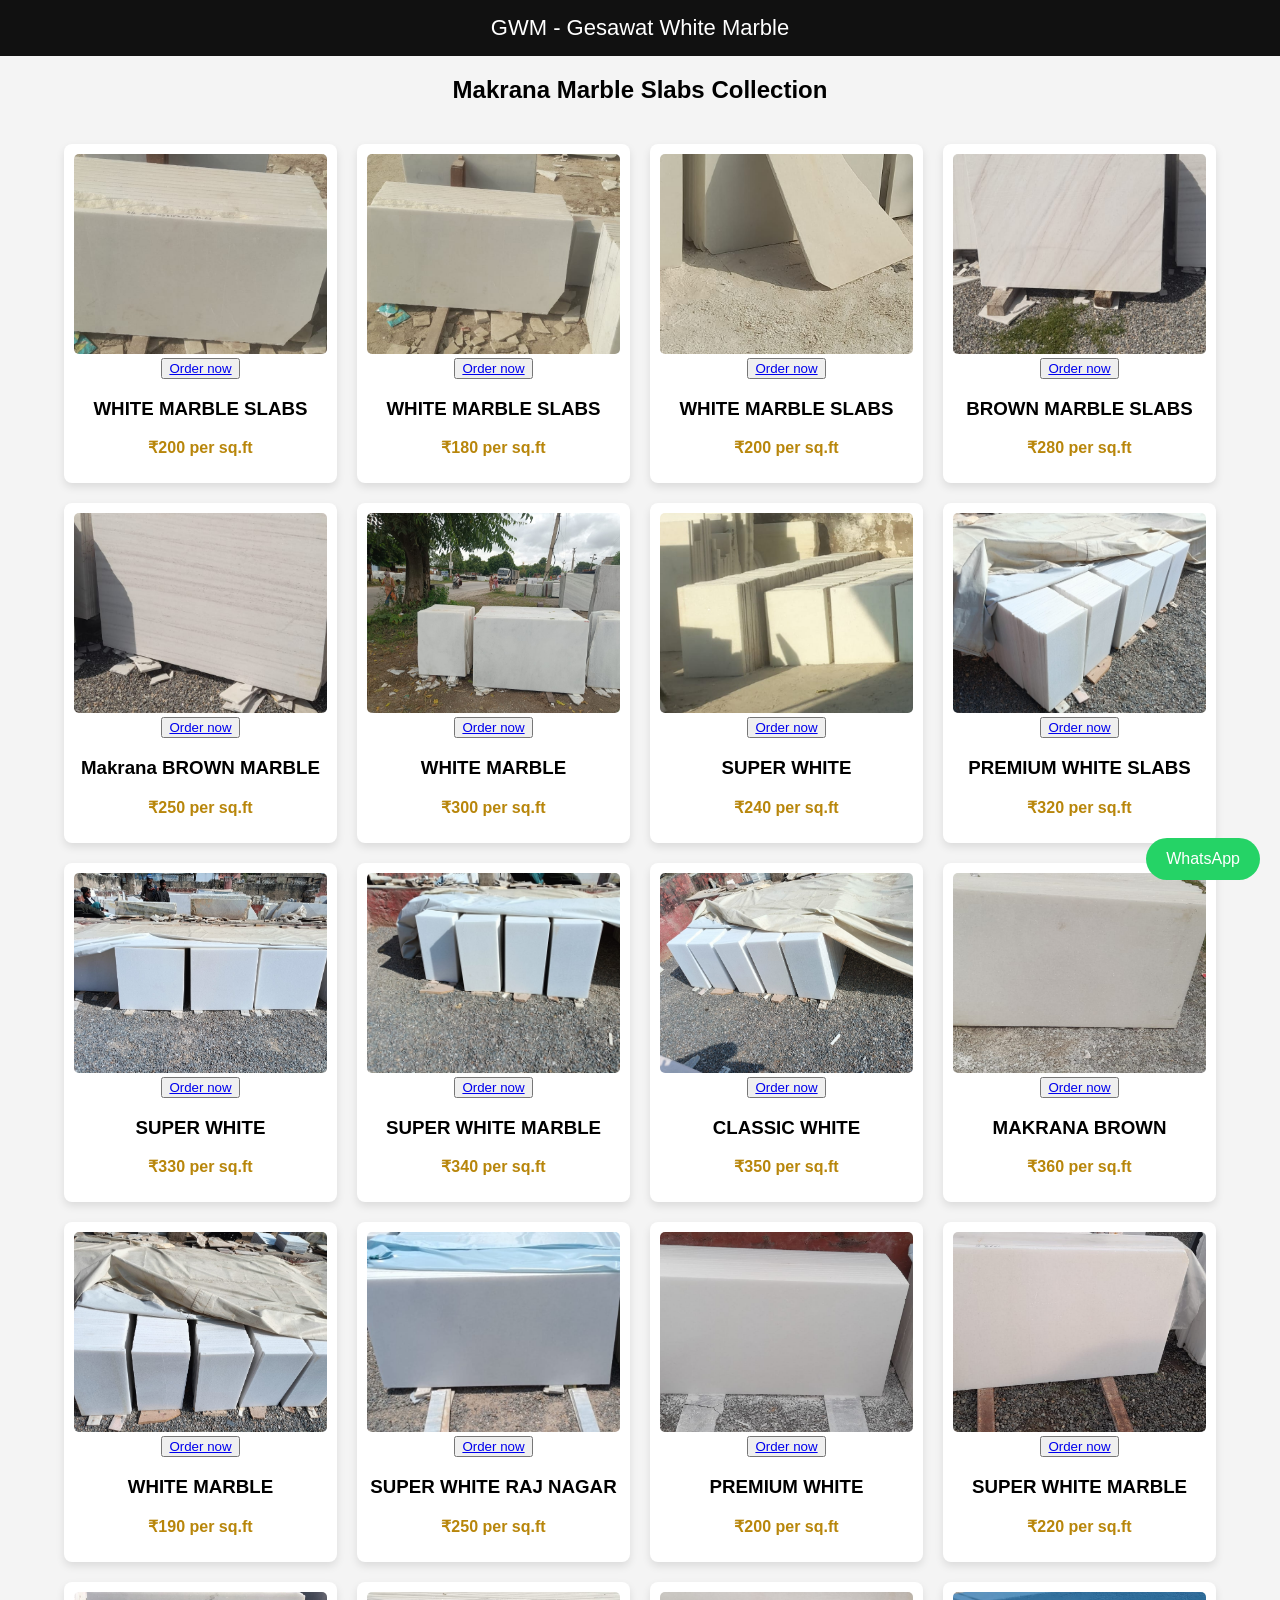
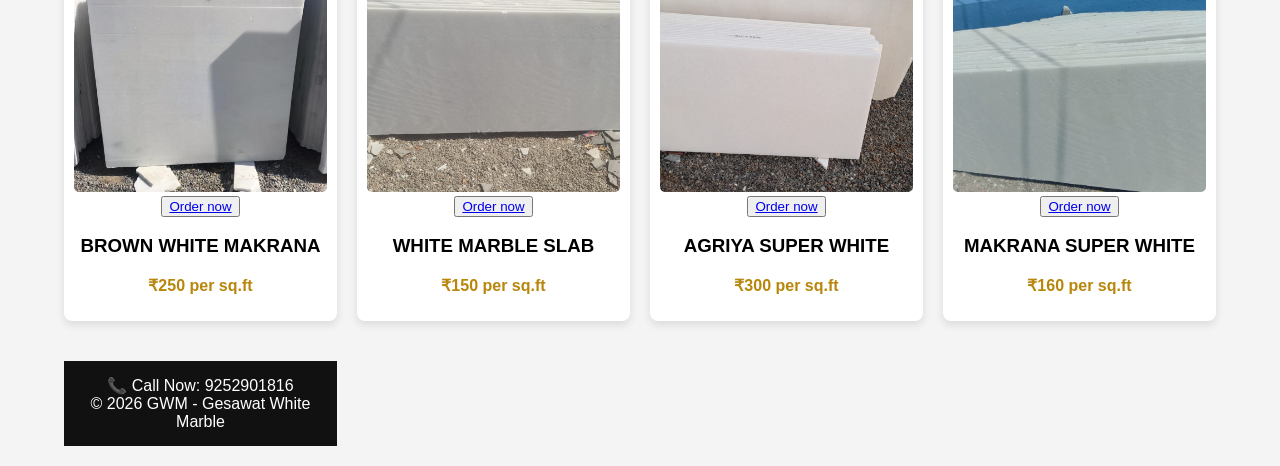
<file: classic.html>
<!DOCTYPE html>
<html>
<head>
<title>Makrana Marble - GWM</title>
<style>
body{
margin:0;
font-family:Arial, sans-serif;
background:#f4f4f4;
}

header{
background:#111;
color:white;
padding:15px;
text-align:center;
font-size:22px;
}

h2{
text-align:center;
margin:20px 0;
}

.grid{
display:grid;
grid-template-columns:repeat(auto-fit,minmax(250px,1fr));
gap:20px;
padding:20px;
width:90%;
margin:auto;
}

.card{
background:white;
padding:10px;
box-shadow:0 4px 8px rgba(0,0,0,0.1);
border-radius:8px;
text-align:center;
}

.card img{
width:100%;
height:200px;
object-fit:cover;
border-radius:5px;
}

.price{
color:#b8860b;
font-weight:bold;
margin-top:8px;
}

.whatsapp{
position:fixed;
bottom:20px;
right:20px;
background:#25D366;
color:white;
padding:12px 20px;
text-decoration:none;
border-radius:30px;
}
footer{
background:#111;
color:white;
text-align:center;
padding:15px;
margin-top:20px;
}
</style>
</head>

<body>

<header>
GWM - Gesawat White Marble
</header>

<h2>Makrana Marble Slabs Collection</h2>

<div class="grid">
    <div class="card">
        <a href="images/m1.jpeg" target="_blank">
            <img src="images/m1.jpeg" alt="Makrana Marble M1">
        </a>
        <button class="order-btn"><a href="https://wa.me/9252901816?"class="order-btn">Order now</a></button>
        
        <h3>WHITE MARBLE SLABS</h3>
        <p class="price">₹200 per sq.ft</p>
    </div>

    <div class="card">
        <a href="images/m2.jpeg" target="_blank">
            <img src="images/m2.jpeg" alt="Makrana Marble M2">
        </a>
                <button class="order-btn"><a href="https://wa.me/9252901816?"class="order-btn">Order now</a></button>

        <h3>WHITE MARBLE SLABS</h3>
        <p class="price">₹180 per sq.ft</p>
    </div>

    <div class="card">
        <a href="images/m3.jpeg" target="_blank">
            <img src="images/m3.jpeg" alt="Makrana Marble M3">
        </a>
                <button class="order-btn"><a href="https://wa.me/9252901816?"class="order-btn">Order now</a></button>

        <h3>WHITE MARBLE SLABS</h3>
        <p class="price">₹200 per sq.ft</p>
    </div>

    <div class="card">
        <a href="images/m4.jpeg" target="_blank">
            <img src="images/m4.jpeg" alt="Makrana Marble M4">
        </a>
                <button class="order-btn"><a href="https://wa.me/9252901816?"class="order-btn">Order now</a></button>
        <h3>BROWN MARBLE SLABS</h3>
        <p class="price">₹280 per sq.ft</p>
    </div>

    <div class="card">
        <a href="images/m5.jpeg" target="_blank">
            <img src="images/m5.jpeg" alt="Makrana Marble M5">
        </a>
        <button class="order-btn"><a href="https://wa.me/9252901816?"class="order-btn">Order now</a></button>
        <h3>Makrana BROWN MARBLE</h3>
        <p class="price">₹250 per sq.ft</p>
    </div>

    <div class="card">
        <a href="images/m6.jpeg" target="_blank">
            <img src="images/m6.jpeg" alt="Makrana Marble M6">
        </a>
        <button class="order-btn"><a href="https://wa.me/9252901816?"class="order-btn">Order now</a></button>
        <h3>WHITE MARBLE</h3>
        <p class="price">₹300 per sq.ft</p>
    </div>

    <div class="card">
        <a href="images/m7.jpeg" target="_blank">
            <img src="images/m7.jpeg" alt="Makrana Marble M7">
        </a>
        <button class="order-btn"><a href="https://wa.me/9252901816?"class="order-btn">Order now</a></button>
        <h3>SUPER WHITE</h3>
        <p class="price">₹240 per sq.ft</p>
    </div>

    <div class="card">
        <a href="images/m8.jpeg" target="_blank">
            <img src="images/m8.jpeg" alt="Makrana Marble M8">
        </a>
        <button class="order-btn"><a href="https://wa.me/9252901816?"class="order-btn">Order now</a></button>
        <h3>PREMIUM WHITE SLABS</h3>
        <p class="price">₹320 per sq.ft</p>
    </div>

    <div class="card">
        <a href="images/m9.jpeg" target="_blank">
            <img src="images/m9.jpeg" alt="Makrana Marble M9">
        </a>
        <button class="order-btn"><a href="https://wa.me/9252901816?"class="order-btn">Order now</a></button>
        <h3>SUPER WHITE</h3>
        <p class="price">₹330 per sq.ft</p>
    </div>

    <div class="card">
        <a href="images/m10.jpeg" target="_blank">
            <img src="images/m10.jpeg" alt="Makrana Marble M10">
        </a>
        <button class="order-btn"><a href="https://wa.me/9252901816?"class="order-btn">Order now</a></button>
        <h3>SUPER WHITE MARBLE</h3>
        <p class="price">₹340 per sq.ft</p>
    </div>

    <div class="card">
        <a href="images/m11.jpeg" target="_blank">
            <img src="images/m11.jpeg" alt="Makrana Marble M11">
        </a>
        <button class="order-btn"><a href="https://wa.me/9252901816?"class="order-btn">Order now</a></button>
        <h3>CLASSIC WHITE</h3>
        <p class="price">₹350 per sq.ft</p>
    </div>

    <div class="card">
        <a href="images/m12.jpeg" target="_blank">
            <img src="images/m12.jpeg" alt="Makrana Marble M12">
        </a>
        <button class="order-btn"><a href="https://wa.me/9252901816?"class="order-btn">Order now</a></button>
        <h3>MAKRANA BROWN</h3>
        <p class="price">₹360 per sq.ft</p>
    </div>

    <div class="card">
        <a href="images/m13.jpeg" target="_blank">
            <img src="images/m13.jpeg" alt="Makrana Marble M13">
        </a>
        <button class="order-btn"><a href="https://wa.me/9252901816?"class="order-btn">Order now</a></button>
        <h3>WHITE MARBLE</h3>
        <p class="price">₹190 per sq.ft</p>
    </div>

    <div class="card">
        <a href="images/m14.jpeg" target="_blank">
            <img src="images/m14.jpeg" alt="Makrana Marble M14">
        </a>
        <button class="order-btn"><a href="https://wa.me/9252901816?"class="order-btn">Order now</a></button>
        <h3>SUPER WHITE RAJ NAGAR</h3>
        <p class="price">₹250 per sq.ft</p>
    </div>

    <div class="card">
        <a href="images/m15.jpeg" target="_blank">
            <img src="images/m15.jpeg" alt="Makrana Marble M15">
        </a>
        <button class="order-btn"><a href="https://wa.me/9252901816?"class="order-btn">Order now</a></button>
        <h3>PREMIUM WHITE</h3>
        <p class="price">₹200 per sq.ft</p>
    </div>
 <div class="card">
        <a href="images/m16.jpeg" target="_blank">
            <img src="images/m16.jpeg" alt="Makrana Marble M15">
        </a>
        <button class="order-btn"><a href="https://wa.me/9252901816?"class="order-btn">Order now</a></button>
        <h3>SUPER WHITE MARBLE</h3>
        <p class="price">₹220 per sq.ft</p>
    </div>
     <div class="card">
        <a href="images/m17.jpeg" target="_blank">
            <img src="images/m17.jpeg" alt="Makrana Marble M15">
        </a>
        <button class="order-btn"><a href="https://wa.me/9252901816?"class="order-btn">Order now</a></button>
        <h3>BROWN WHITE MAKRANA</h3>
        <p class="price">₹250 per sq.ft</p>
    </div>
 <div class="card">
        <a href="images/m18.jpeg" target="_blank">
            <img src="images/m18.jpeg" alt="Makrana Marble M15">
        </a>
        <button class="order-btn"><a href="https://wa.me/9252901816?"class="order-btn">Order now</a></button>
        <h3>WHITE MARBLE SLAB</h3>
        <p class="price">₹150 per sq.ft</p>
    </div>
 <div class="card">
        <a href="images/m19.jpeg" target="_blank">
            <img src="images/m19.jpeg" alt="Makrana Marble M15">
        </a>
        <button class="order-btn"><a href="https://wa.me/9252901816?"class="order-btn">Order now</a></button>
        <h3>AGRIYA SUPER WHITE</h3>
        <p class="price">₹300 per sq.ft</p>
    </div>
     <div class="card">
        <a href="images/m20.jpeg" target="_blank">
            <img src="images/m20.jpeg" alt="Makrana Marble M15">
        </a>
        <button class="order-btn"><a href="https://wa.me/9252901816?"class="order-btn">Order now</a></button>
        <h3>MAKRANA SUPER WHITE</h3>
        <p class="price">₹160 per sq.ft</p>
    </div>
    <footer>

📞 Call Now: 9252901816 <br>
© 2026 GWM - Gesawat White Marble
</footer>

<a href="https://wa.me/919252901816" class="whatsapp" target="_blank">
WhatsApp
</a>

</body>
</html>
</file>
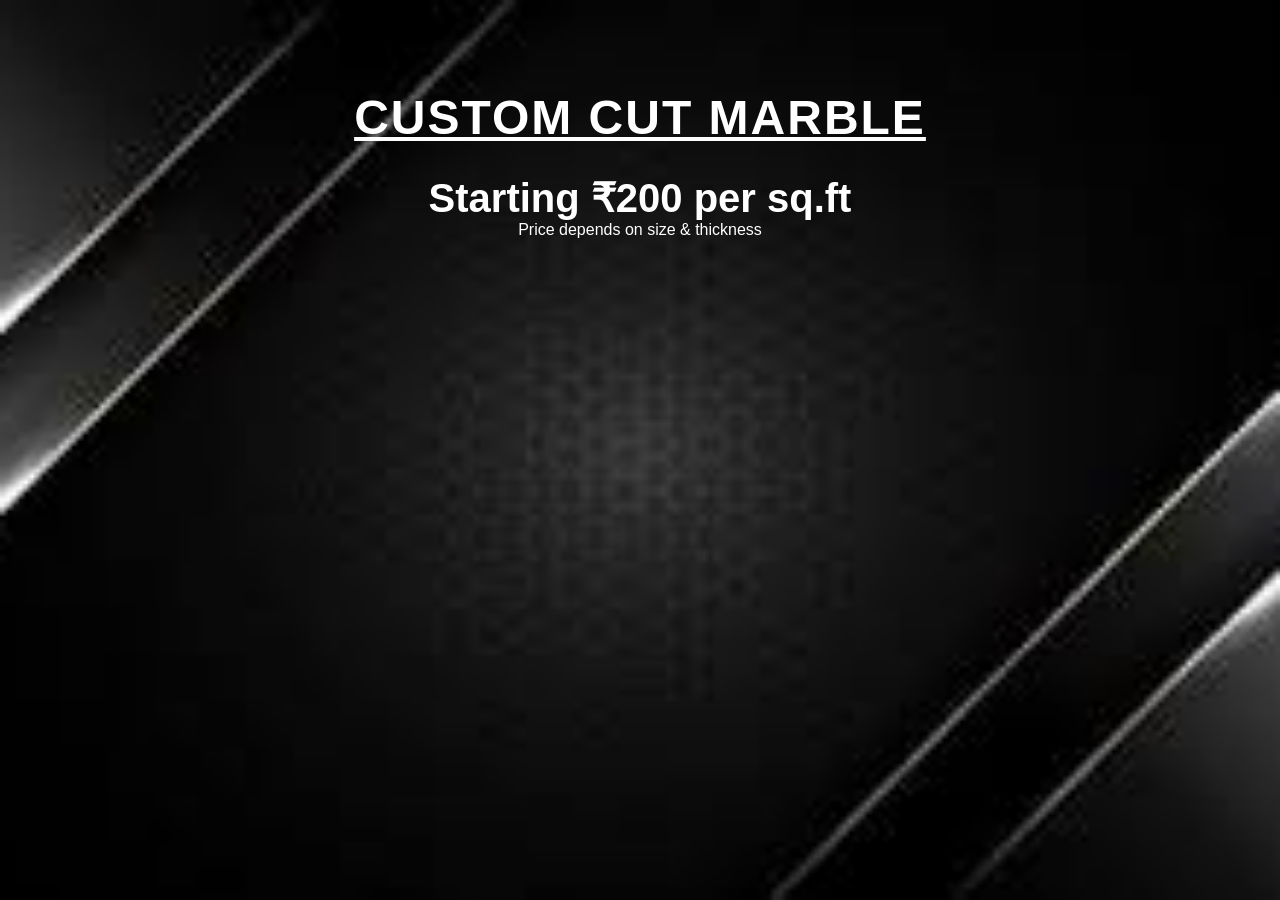
<file: custom.html>
<!DOCTYPE html>
<html>
<head>
<title>Custom Marble - GWM</title>
<link rel="stylesheet" href="style.css">
</head>
<body>

<section class="section">
<h2>Custom Cut Marble</h2>
<p>Starting ₹200 per sq.ft</p>
<p>Price depends on size & thickness</p>
</section>

</body>
</html>
</file>
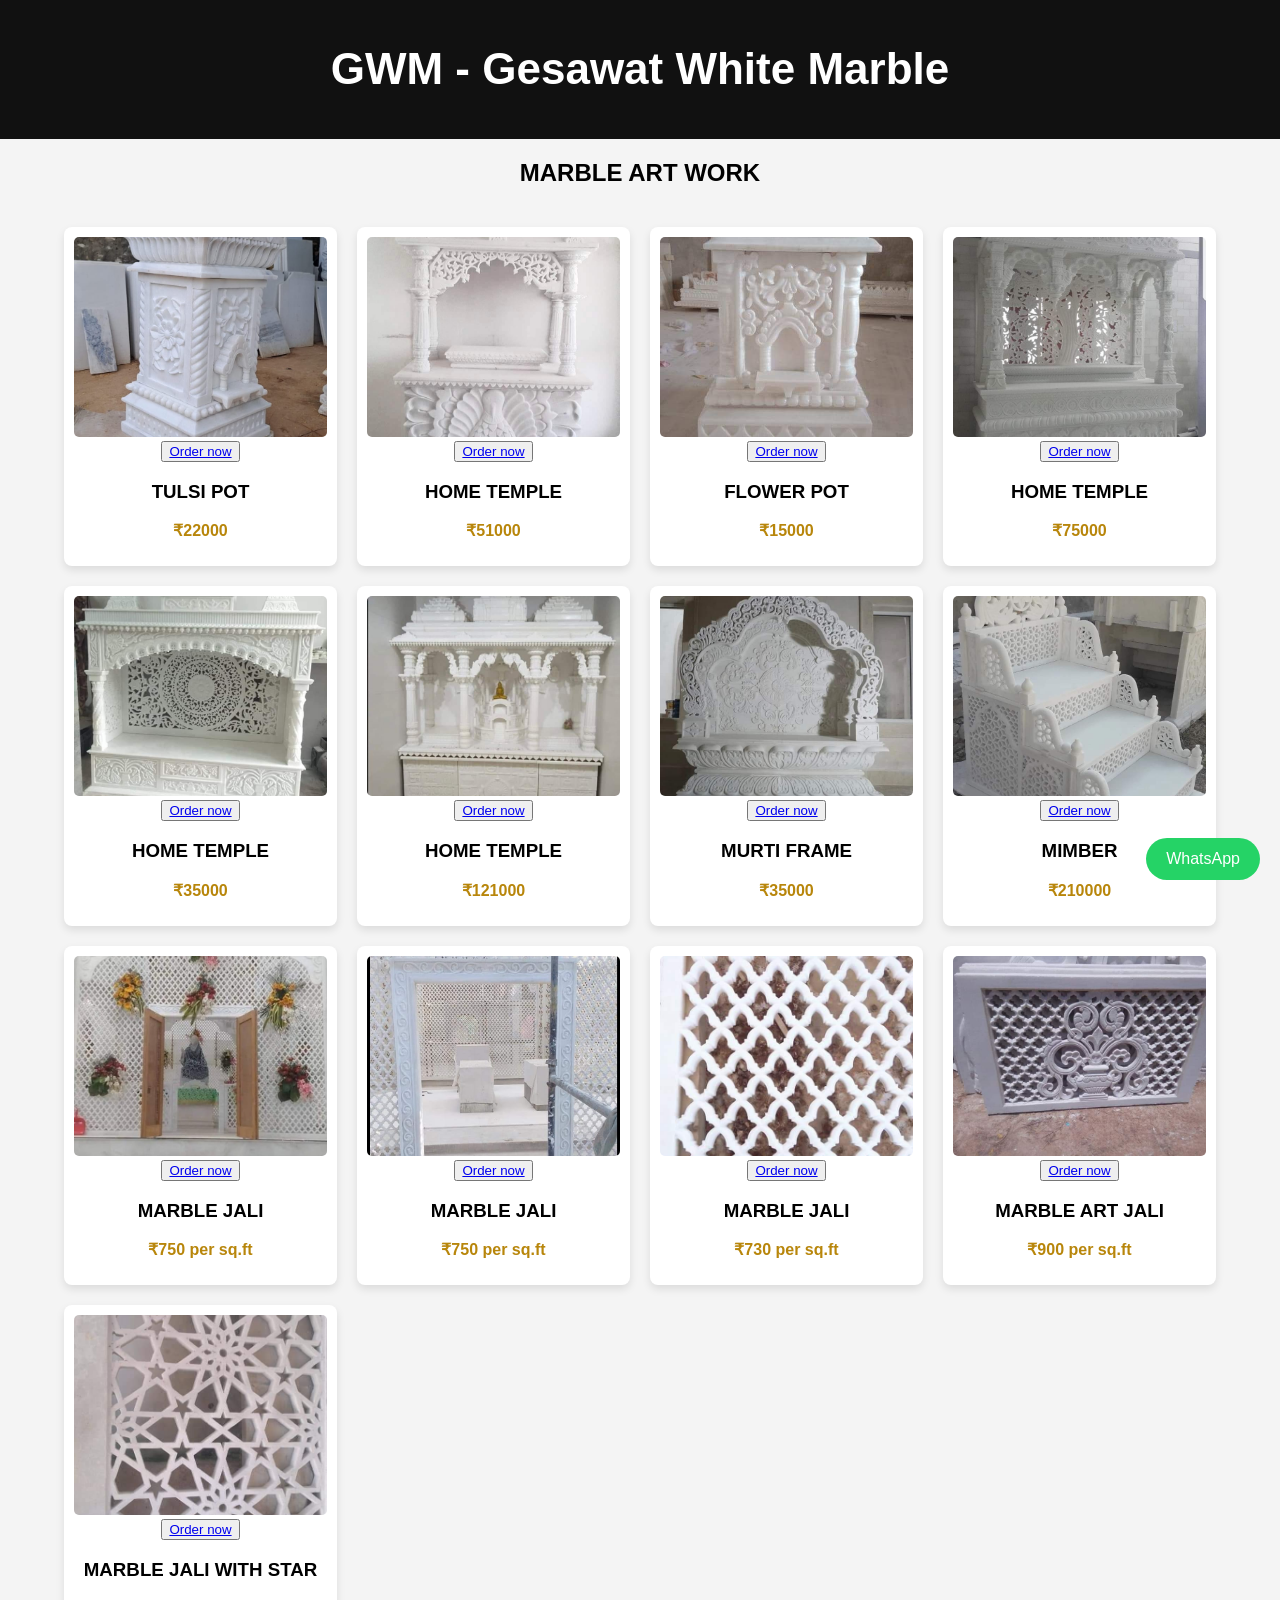
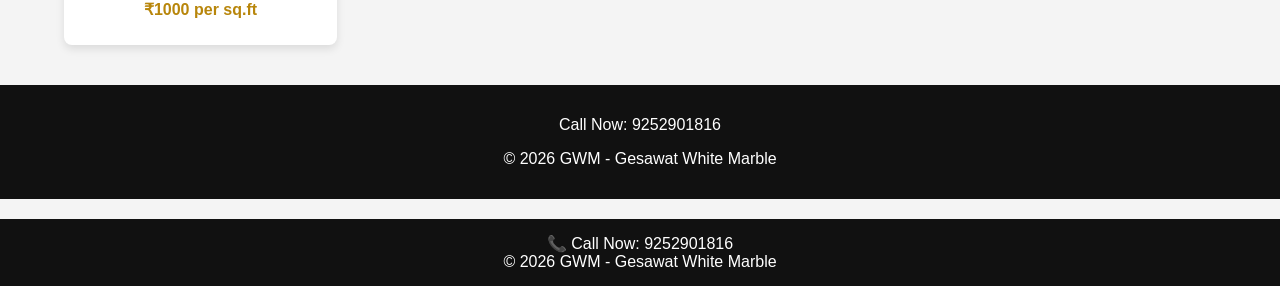
<file: makrana.html>
<!DOCTYPE html>
<html>
<head>
<title>MARBLE ART WORK - GWM</title>

<style>
body{
margin:0;
font-family:Arial, sans-serif;
background:#f4f4f4;
}

header{
background:#111;
color:white;
padding:15px;
text-align:center;
font-size:22px;
}

h2{
text-align:center;
margin:20px 0;
}

.grid{
display:grid;
grid-template-columns:repeat(auto-fit,minmax(250px,1fr));
gap:20px;
padding:20px;
width:90%;
margin:auto;
}

.card{
background:white;
padding:10px;
box-shadow:0 4px 8px rgba(0,0,0,0.1);
border-radius:8px;
text-align:center;
}

.card img{
width:100%;
height:200px;
object-fit:cover;
border-radius:5px;
}

.price{
color:#b8860b;
font-weight:bold;
margin-top:8px;
}

.whatsapp{
position:fixed;
bottom:20px;
right:20px;
background:#25D366;
color:white;
padding:12px 20px;
text-decoration:none;
border-radius:30px;
}
footer{
background:#111;
color:white;
text-align:center;
padding:15px;
margin-top:20px;
}
</style>
</head>
<header>
    <h1>GWM - Gesawat White Marble</h1>
</header>

<h2 class="h2">MARBLE ART WORK</h2>

<div class="grid">

    <div class="card">
        <a href="images/m21.jpeg" target="_blank"><img src="images/m21.jpeg" alt="Marble M21"></a>
        <button class="order-btn"><a href="https://wa.me/9252901816?"class="order-btn">Order now</a></button>
        <h3>TULSI POT</h3>
        <p class="price">₹22000</p>
    </div>

    <div class="card">
        <a href="images/m22.jpeg" target="_blank"><img src="images/m22.jpeg" alt="Marble M22"></a>
        <button class="order-btn"><a href="https://wa.me/9252901816?"class="order-btn">Order now</a></button>
        <h3>HOME TEMPLE</h3>
        <p class="price">₹51000</p>
    </div>

    <div class="card">
        <a href="images/m23.jpeg" target="_blank"><img src="images/m23.jpeg" alt="Marble M23"></a>
        <button class="order-btn"><a href="https://wa.me/9252901816?"class="order-btn">Order now</a></button>
        <h3>FLOWER POT</h3>
        <p class="price">₹15000</p>
    </div>

    <div class="card">
        <a href="images/m24.jpeg" target="_blank"><img src="images/m24.jpeg" alt="Marble M24"></a>
        <button class="order-btn"><a href="https://wa.me/9252901816?"class="order-btn">Order now</a></button>
        <h3>HOME TEMPLE</h3>
        <p class="price">₹75000</p>
    </div>

    <div class="card">
        <a href="images/m25.jpeg" target="_blank"><img src="images/m25.jpeg" alt="Marble M25"></a>
        <button class="order-btn"><a href="https://wa.me/9252901816?"class="order-btn">Order now</a></button>
        <h3>HOME TEMPLE</h3>
        <p class="price">₹35000</p>
    </div>

    <div class="card">
        <a href="images/m26.jpeg" target="_blank"><img src="images/m26.jpeg" alt="Marble M26"></a>
        <button class="order-btn"><a href="https://wa.me/9252901816?"class="order-btn">Order now</a></button>
        <h3>HOME TEMPLE</h3>
        <p class="price">₹121000</p>
    </div>

    <div class="card">
        <a href="images/m27.jpeg" target="_blank"><img src="images/m27.jpeg" alt="Marble M27"></a>
        <button class="order-btn"><a href="https://wa.me/9252901816?"class="order-btn">Order now</a></button>
        <h3>MURTI FRAME</h3>
        <p class="price">₹35000</p>
    </div>

    <div class="card">
        <a href="images/m28.jpeg" target="_blank"><img src="images/m28.jpeg" alt="Marble M28"></a>
        <button class="order-btn"><a href="https://wa.me/9252901816?"class="order-btn">Order now</a></button>
        <h3>MIMBER</h3>
        <p class="price">₹210000</p>
    </div>

    <div class="card">
        <a href="images/m29.jpeg" target="_blank"><img src="images/m29.jpeg" alt="Marble M29"></a>
        <button class="order-btn"><a href="https://wa.me/9252901816?"class="order-btn">Order now</a></button>
        <h3>MARBLE JALI </h3>
        <p class="price">₹750 per sq.ft</p>
    </div>

    <div class="card">
        <a href="images/m30.jpeg" target="_blank"><img src="images/m30.jpeg" alt="Marble M30"></a>
        <button class="order-btn"><a href="https://wa.me/9252901816?"class="order-btn">Order now</a></button>
        <h3>MARBLE JALI</h3>
        <p class="price">₹750 per sq.ft</p>
    </div>

    <div class="card">
        <a href="images/m31.jpeg" target="_blank"><img src="images/m31.jpeg" alt="Marble M31"></a>
        <button class="order-btn"><a href="https://wa.me/9252901816?"class="order-btn">Order now</a></button>
        <h3>MARBLE JALI</h3>
        <p class="price">₹730 per sq.ft</p>
    </div>

    <div class="card">
        <a href="images/m32.jpeg" target="_blank"><img src="images/m32.jpeg" alt="Marble M32"></a>
        <button class="order-btn"><a href="https://wa.me/9252901816?"class="order-btn">Order now</a></button>
        <h3>MARBLE ART JALI</h3>
        <p class="price">₹900 per sq.ft</p>
    </div>

    <div class="card">
        <a href="images/m33.jpeg" target="_blank"><img src="images/m33.jpeg" alt="Marble M33"></a>
        <button class="order-btn"><a href="https://wa.me/9252901816?"class="order-btn">Order now</a></button>
        <h3>MARBLE JALI WITH STAR</h3>
        <p class="price">₹1000 per sq.ft</p>
    </div>

</div> <footer>
    <p>Call Now: 9252901816</p>
    <p>© 2026 GWM - Gesawat White Marble</p>
</footer>
<body>
<footer>
📞 Call Now: 9252901816 <br>
© 2026 GWM - Gesawat White Marble
</footer>

<a href="https://wa.me/919252901816" class="whatsapp" target="_blank">
WhatsApp
</a>

</body>
</div>
</file>
<file: style.css>
*{
margin:0;
padding:0;
box-sizing:border-box;
font-family:Arial, sans-serif;
}

body{
background:#f4f4f4;
}

header{
background:#111;
padding:15px 0;
}
.section p:first-of-type{
    font-size: 40px;
    font-weight: 800;
}


.container{
width:90%;
margin:auto;
}

nav{
display:flex;
justify-content:space-between;
align-items:center;
}

.logo{
color:#d4af37;
font-size:22px;
font-weight:bold;
}

nav ul{
list-style:none;
display:flex;
}

nav ul li{
margin-left:20px;
}

nav ul li a{
color:white;
text-decoration:none;
}

nav ul li a:hover{
color:#d4af37;
}

/* HERO SECTION */
/* ===== HERO SLIDER ===== */
.hero{
height:90vh;
background:linear-gradient(rgba(0,0,0,.6),
rgba(0,0,0,.6)),
url([data-uri]) center/cover;
display:flex;
justify-content:center;
align-items:center;
color:#fff;
text-align:center;
}

.hero h1{
font-size:50px;
}

.btn{
display:inline-block;
background:#caa34d;
padding:12px 25px;
margin-top:20px;
color:#fff;
text-decoration:none;
transition:.3s;
}

.btn:hover{
background:#a67c2d;
}


.btn:hover{
background:#d4af37;
}

footer{
background:#111;
color:white;
text-align:center;
padding:15px;
}

.whatsapp-btn{
position:fixed;
bottom:20px;
right:20px;
background:#25D366;
color:white;
padding:12px 18px;
border-radius:50px;
text-decoration:none;
font-weight:bold;
}
body {
    background-image: url('[data-uri]'); /* Yahan apni photo ka sahi naam likhein */
    background-size: cover;
    background-position: center;
    background-attachment: fixed;
    background-repeat: no-repeat;
}
/* Sirf Contact Page ko middle mein laane ke liye */
.contact-body {
    display: flex;
    flex-direction: column;
    justify-content: center;
    align-items: center;
    min-height: 100vh;
    margin: 0;
}

/* Contact box ko bada aur saaf dikhane ke liye */
.contact-body .section {
    background: rgba(255, 255, 255, 0.85); /* Transparent white box */
    padding: 40px;
    border-radius: 15px;
    text-align: center;
    max-width: 600px;
    width: 90%;
    box-shadow: 0 10px 30px rgba(0,0,0,0.3);
}

/* Heading aur Text ko bada karein */
.contact-body .section h2 {
    font-size: 3rem;
    margin-bottom: 20px;
}

.contact-body .section p {
    font-size: 1.5rem;
    margin: 10px 0;
}
/* Ye sirf Contact page ke content ko center karega, header ko nahi */
.contact-only {
    margin: 0;
    background-image: url('marble-bg.jpg'); /* Aapki background photo */
    background-size: cover;
    background-position: center;
    background-attachment: fixed;
}

/* Sirf contact ke section (dappe) ko beech mein laane ke liye */
.contact-only .section {
    background: rgba(255, 255, 255, 0.9); /* Safed transparent box */
    padding: 60px 40px;
    border-radius: 20px;
    text-align: center;
    
    /* Ise screen ke beech mein laane ke liye */
    position: absolute;
    top: 55%;
    left: 50%;
    transform: translate(-50%, -50%);
    
    width: 90%;
    max-width: 550px;
    box-shadow: 0 10px 30px rgba(0,0,0,0.3);
}

/* Text ko bada (Large) karne ke liye */
.contact-only .section h2 {
    font-size: 3.5rem; /* Badi heading */
    margin-bottom: 20px;
}

.contact-only .section p {
    font-size: 1.6rem; /* Bade numbers aur naam */
    margin: 15px 0;
    color: #000;
}
.hero {
    display: flex;
    align-items: flex-start; /* Isse content upar chala jayega */
    justify-content: center;
    height: 60vh; /* Ya jo bhi aapne height rakhi ho */
    padding-top: 0px; /* Upar se thoda gap dene ke liye */
}

.hero h1 {
    color: white;
    margin-top: 0; 
    font-size: 3rem; /* Aap apne hisab se adjust kar sakte hain */
}
.section {
    color: white;
    text-align: center; /* Text aur button dono ko center karne ke liye */
    padding: 50px 80px;
}
.section h2 {
    color: white;
    text-decoration: rgb(253, 253, 253) underline;
    
}

.section button, .section .btn { 
    /* Agar aapne anchor tag <a> use kiya hai toh yahan .section a likhein */
    display: inline-block;
    background-color: rgb(158, 180, 48);
    padding: 30px 50px; /* Isse button bada ho jayega */
    font-size: 1.5rem;   /* Text thoda bada dikhega */
    margin-top: 20px;
    cursor: pointer;
}
.product-card {
    position: relative; /* Ye zaroori hai */
    text-align: center;
}

.btn {
    position: absolute;
    top: 50%;         /* Upar se 50% niche */
    left: 50%;        /* Left se 50% aage */
    transform: translate(-50%, -50%); /* Perfect centering ke liye */
    background-color: rgba(0, 0, 0, 0.7); /* Thoda transparent background */
    color: white;
    padding: 10px 20px;
    border: none;
    cursor: pointer;
}
.product-card {
    display: flex;
    flex-direction: column;
    align-items: center; /* Saara content (image, text, button) center kar dega */
    justify-content: center;
    padding: 0px;
}

.product-card img {
    max-width: 100%;
    height: auto;
    margin-bottom: 10px;
}

.btn {
    width: fit-content; /* Button ko poori width lene se rokega */
   background-color: #33326f;
    padding: 12px 24px;
    font-weight: bold;
}
.product-card img {
    width: 100%;      /* Isse photo card ki poori width tak badi ho jayegi */
    height: 400px;    /* Aap height apni pasand ke mutabiq set kar sakte hain */
    object-fit: cover; /* Isse photo khinchegi (stretch) nahi, balki sahi se fit hogi */
    border-radius: 15px; /* Thode curved corners ke liye (optional) */
}
.product-card h3 {
    font-size: 28px;       /* Size badhane ke liye (aap 32px bhi kar sakte hain) */
    font-weight: 800;       /* Zyada bold karne ke liye */
    margin-top: 15px;       /* Photo se thoda niche gap dene ke liye */
    margin-bottom: 5px;     /* Niche wale text se gap kam karne ke liye */
    color: #000;            /* Dark black color ke liye */
    text-transform: uppercase; /* Agar saare letters bade chahiye toh ye add karein */
}/* "Our Marble Collection" Heading ke liye */
h2 {
    font-size: 48px;       /* Isse size bada ho jayega */
    font-weight: 900;       /* Extra bold karne ke liye */
    text-align: center;     /* Beech mein laane ke liye */
    text-transform: uppercase; /* Saare letters bade karne ke liye (Optional) */
    letter-spacing: 2px;    /* Letters ke beech thoda gap */
    margin-top: 40px;       /* Upar se thoda gap */
    margin-bottom: 30px;    /* Niche photo se thoda gap */
    color: #222;            /* Dark color professional look ke liye */
    font-family: 'Arial Black', sans-serif; /* Bold font family */
}/* Card ko relative banayein taaki button iske hisab se move ho */
.card, .product-card {
    position: relative;
    overflow: hidden; /* Photo se bahar na jaye */
}

/* Button ki styling */
.order-btn {
    position: absolute;
    top: 50%;         /* Upar se bilkul beech mein */
    left: 50%;        /* Left se bilkul beech mein */
    transform: translate(-50%, -50%); /* Perfect centering alignment */
    
    background-color: #da9220; /* Sunehra/Orange color */
    color: rgb(34, 7, 7);
    padding: 10px 20px;
    border: none;
    border-radius: 5px;
    font-weight: bold;
    cursor: pointer;
    z-index: 20;      /* Photo ke upar dikhne ke liye */
    display: block;   /* Ya hover par dikhane ke liye 'none' karein */
}

/* Hover Effect (Optional: Jab mouse le jayein tabhi button dikhe) */
.card .order-btn {
    opacity: 0;
    transition: 0.3s;
}

.card:hover .order-btn {
    opacity: 1;
}
/* Container ko relative rakhein taaki button photo ke andar rahe */
.img-container {
    position: relative;
    width: 100%;
}

/* Button ko center mein lane ki styling */
.order-btn {
    position: absolute;
    top: 50%;
    left: 50%;
    transform: translate(-50%, -50%); /* Perfect centering */
    
    background-color: #25D366; /* WhatsApp green ya koi bhi bright color */
    color: white;
    padding: 10px 20px;
    border: none;
    border-radius: 5px;
    font-weight: bold;
    cursor: pointer;
    box-shadow: 0px 4px 10px rgba(0,0,0,0.3);
    z-index: 5;
}

/* Hover effect taaki sundar lage */
.order-btn:hover {
    background-color: #128C7E;
    transform: translate(-50%, -50%) scale(1.1);
}/* 1. Photo ke container ko set karein */
.img-container {
    position: relative; /* Ye zaroori hai button ko andar rakhne ke liye */
    width: 100%;
    display: inline-block;
}

/* 2. Button ko photo ke center mein layein */
.order-btn {
    position: absolute;
    top: 50%;
    left: 50%;
    transform: translate(-50%, -50%); /* Perfect center alignment */
    
    /* Button ka look */
    background-color: #25D366; /* WhatsApp Green */
    color: white;
    padding: 12px 24px;
    border: none;
    border-radius: 8px;
    font-weight: bold;
    font-size: 16px;
    cursor: pointer;
    box-shadow: 0px 4px 15px rgba(0,0,0,0.4);
    display: block; /* Hamesha dikhne ke liye */
}

/* 3. Hover karne par thoda effect (optional) */
.order-btn:hover {
    background-color: #1
    %) scale(1.1);
}
.hero h1 {
    font-size: 80px;         /* Size ko 80px ya isse zyada karein aur bada dikhane ke liye */
    font-weight: 900;       /* Extra bold look ke liye */
    text-shadow: 3px 2px 10px rgba(0,0,0,0.5); /* Background image par text ko ubhaarne ke liye */
    margin-bottom: 30px;
    text-transform: uppercase; /* Saare letters bade karne ke liye */
}.btn {
    padding: 20px 45px;    /* Pehla number (20px) height badhayega, dusra (40px) width */
    font-size: 24px;       /* Text ko bada aur saaf dikhane ke liye */
    font-weight: bold;     /* Text ko thoda mota (bold) karne ke liye */
    min-width: 250px;      /* Aap fixed width bhi de sakte hain agar button chota lag raha ho */
    cursor: pointer;
    background-color: #333; /* Blackish background jo aapke design mein hai */
    color: white;
    border: none;
    transition: 1000s;      /* Smooth effect ke liye */
}

/* Hover karne par button thoda aur bada dikhe */
.btn:hover {
    transform: scale(1.1); 
    background-color: #000;
}
/* Logo (GWM) ko bada karne ke liye */
.logo {
    font-size: 60px;         /* Isse GWM bada ho jayega */
    font-weight: 900;       /* Zyada bold dikhane ke liye */
    color: #FFD700;         /* Golden color barkrar rakhne ke liye */
}

/* Navigation links (Home, Products, etc.) ko bada karne ke liye */
nav ul li a {
    font-size: 40px;         /* Links ka size badhane ke liye */
    font-weight: 1000;       /* Thoda bold look dene ke liye */
    padding: 10px 15px;     /* Beech mein gap badhane ke liye */
    text-decoration: none;
    color: white;
}

/* Header ka height thoda badhane ke liye (agar zarurat ho) */
header .container {
    display: flex;
    justify-content: space-between;
    align-items: center;
    padding: 20px 50;        /* Header ko thoda upar-niche se jagah dene ke liye */
}
hero h1 {
    font-size: 60px; /* Ise 80 se 60 kar dein */
    text-align: center;
}
/* Puri grid ko set karne ke liye */
.grid {
    display: grid;
    grid-template-columns: 1fr;  /*Isse sab kuch ek hi clm me ayi */     
    gap: 20px;            /* Photos ke beech ka gap */
    padding: 20px;
    max-width: 600px;
    margin: 0 auto;       /* Screen ke beech mein lane ke liye */
}

/* Har ek marble card ki styling */
.card {
    position: relative;   /* Button ko photo ke upar lane ke liye zaroori hai */
    background: #211f1f;
    border: 1px solid #070707;
    border-radius: 10px;
    overflow: hidden;     /* Photo ko card se bahar na nikalne de */
    text-align: center;
    padding-bottom: 15px;
    box-shadow: 0 6px 8px rgba(0,0,0,0.1);
}

/* Photo ki size barabar karne ke liye */
.card img {
    width: 450%;
    height: 200px;        /* Sabhi photos ki height ek jaisi rahegi */
    object-fit: cover;    /* Photo kategi nahi, barabar fit hogi */
    display: block;
}

/* Order Now Button jo photo ke upar dikhega */
.order-btn {
    position: absolute;
    top: 40%;             /* Photo ke beech mein */
    left: 50%;
    transform: translate(-50%, -50%);
    background-color: #25D366; /* WhatsApp Green */
    color: white;
    padding: 8px 15px;
    border: none;
    border-radius: 10px;
    font-weight: bold;
    cursor: pointer;
    opacity: 0.9;         /* Thoda transparent taaki photo dikhe */
}

.order-btn:hover {
    background-color: #0c3f39; /* Hover karne par dark green */
    transform: translate(-50%, -50%) scale(1.1); /* Thoda bada hoga */
}

/* Price aur Name ki styling */
.card h3 {
    font-size: 18px;
    margin: 15px 0 5px;
    color: #1d1b1b;
}

.price {
    color: #f39c12;       /* Golden orange color */
    font-weight: bold;
    font-size: 20px;
}
/* --- LOGIN PAGE KA CODE (CSS FILE MEIN SABSE NICHE) --- */

/* Resetting for Login Page only using ID */
#login-page {
    margin: 0;
    height: 100vh;
    display: flex;
    justify-content: center;
    align-items: center;
    overflow: hidden;
    position: relative;
    
    /* --- Dark Marble Background Sirf Login Page Ke Liye --- */
    background-image: url('images/dark_marble_bg.jpg'); /* Aapki file ka asli naam likhein */
    background-size: cover; /* Photo pure screen par fit ho jayegi */
    background-position: center; /* Photo center mein rahegi */
    background-repeat: no-repeat; /* Photo repeat nahi hogi */
    /* ----------------------------------------------------- */
    
    transition: background 0.6s ease;
}

#login-page::before {
    content: '';
    position: absolute;
    top: 0;
    left: 0;
    width: 100%;
    height: 100%;
    background: rgba(3, 0, 0, 0.902); /* Andhera karne ke liye halki black layer */
    z-index: 1; /* Marble ke upar */
}

/* Isse andhere mein marble thoda sa dikhta rahega */
#lamp-trigger:checked ~ #login-page::before {
    background: rgba(0, 0, 0, 0.2); /* Light on karne par layer halki black ho jayegi */
}

/* Ensure other elements are above the dark layer */
.main-wrapper, #lamp-trigger {
    z-index: 2; /* Dark layer se upar */
}

/* (Rope, Light Beam, aur Login Box ka code pehle jaisa hi rahega) */
#lamp-trigger { display: none; }
.main-wrapper {
    width: 100%;
    height: 100vh;
    display: flex;
    justify-content: center;
    align-items: center;
    position: relative;
}
.lamp-rope {
    width: 2px; height: 140px; background: #555; position: absolute; top: 0; left: 50%;
    transform: translateX(-50%); cursor: pointer; z-index: 10; transition: height 0.2s ease;
}
.lamp-rope::after {
    content: ''; width: 12px; height: 12px; background: #333; border-radius: 50%;
    position: absolute; bottom: -6px; left: -5px;
}
.light-beam {
    position: absolute; top: 0; left: 50%; transform: translateX(-50%);
    width: 600px; height: 100vh;
    background: radial-gradient(circle at top, rgba(255, 255, 150, 0.25), transparent 80%);
    clip-path: polygon(48% 0, 52% 0, 100% 100%, 0 100%);
    opacity: 0; pointer-events: none; transition: opacity 0.5s ease;
}
.login-box {
    width: 320px; padding: 40px; background: rgba(255, 255, 255, 0.08);
    backdrop-filter: blur(12px); border: 1px solid rgba(255, 255, 255, 0.15);
    border-radius: 20px; color: white; text-align: center;
    opacity: 0; transform: translateY(30px); transition: all 0.7s ease; z-index: 5;
}
#lamp-trigger:checked ~ .main-wrapper .light-beam { opacity: 1; }
#lamp-trigger:checked ~ .main-wrapper .login-box { opacity: 1; transform: translateY(0); }
#lamp-trigger:active ~ .main-wrapper .lamp-rope { height: 160px; }
.login-box h2 { margin-bottom: 20px; font-weight: 300; }
.login-box input {
    width: 100%; padding: 12px; margin-bottom: 15px;
    background: rgba(255, 255, 255, 0.1); border: 1px solid rgba(255, 255, 255, 0.2);
    border-radius: 8px; color: rgb(21, 21, 21); outline: none;
}
.login-btn {
    width: 100%; padding: 12px; background: #f1c40f; border: none;
    border-radius: 8px; font-weight: bold; cursor: pointer; margin-top: 10px;
}
@keyframes shake {
    0% { transform: translateX(0); }
    25% { transform: translateX(-5px); }
    50% { transform: translateX(5px); }
    75% { transform: translateX(-5px); }
    100% { transform: translateX(0); }
grid {
    display: grid;
    /* Laptop par 3-4 aur mobile par 1 card apne aap set hoga */
    grid-template-columns: repeat(auto-fit, minmax(300px, 1fr)); 
    gap: 25px;
    padding: 20px;
    max-width: 1200px;
    margin: 0 auto; /* Isse grid center mein aayega */
}

.card {
    background: #fff;
    border-radius: 8px;
    overflow: hidden;
    box-shadow: 0 4px 10px rgba(0,0,0,0.1);
    transition: 0.3s;
}
.card {
    background: #fff;
    border-radius: 8px;
    overflow: hidden;
    box-shadow: 0 4px 10px rgba(0,0,0,0.1);
    text-align: center;
    transition: 0.3s;
}

.card:hover {
    transform: translateY(-5px); /* Mouse le jaane par card thoda upar uthega */
}
.card img {
    width: 100%;
    height: 200px; /* Sabhi photos ki height fix ho jayegi */
    object-fit: cover; /* Photo kategi nahi, box mein fit ho jayegi */
    display: block;
}
.main-title {
    font-size: 45px;       /* Isse text bada ho jayega */
    font-weight: 900;       /* Isse text extra bold dikhega */
    text-transform: uppercase; /* Saare letters bade rahenge */
    color: #333;           /* Aap apne hisaab se color badal sakte hain */
    margin-bottom: 5px;
    text-align: center;
}

.sub-title {
    font-size: 18px;
    font-weight: 500;
    color: #666;
    text-align: center;
    margin-top: 0;
}
.section {
    /* ... (Step 1 wala background code) ... */
    
    /* Text ko perfectly center karne ke liye */
    display: flex;
    flex-direction: column;
    justify-content: center;
    align-items: center;
    text-align: center;
    
    /* Pure section ki height fix karne ke liye */
    height: 100vh; /* Puri screen height lega */
    
    /* Heading (H2) ko style karne ke liye */
    h2 {
        font-size: 50px; /* Text ko bada karega */
        font-weight: bold; /* Text ko bold karega */
        margin-bottom: 20px; /* Niche wale text se doori */
    }
    
    /* Paragraph ko style karne ke liye */
    p {
        font-size: 20px; /* Paragraph text ko bada karega */
        max-width: 600px; /* Text line length limit */
    }
    .order-btn {
    background-color: #27ae60; /* Button ka color (Green) */
    color: white;              /* Text ka color */
    padding: 10px 25px;        /* Button ko bada karne ke liye */
    border: none;              /* Extra border hatane ke liye */
    border-radius: 5px;        /* Kono ko thoda round karne ke liye */
    font-size: 16px;           /* Text size */
    font-weight: bold;         /* Text ko mota karne ke liye */
    cursor: pointer;           /* Mouse le jane par hath ka nishaan aaye */
    transition: 0.3s;          /* Smooth effect ke liye */
    margin-top: 10px;          /* Photo se thodi doori banane ke liye */
}

/* Jab mouse button par jaye (Hover effect) */
.order-btn:hover {
    background-color: #219150; /* Thoda dark green color */
    transform: scale(1.05);    /* Button thoda sa phool jayega */
}
.section{
    color: white;
}
</file>
